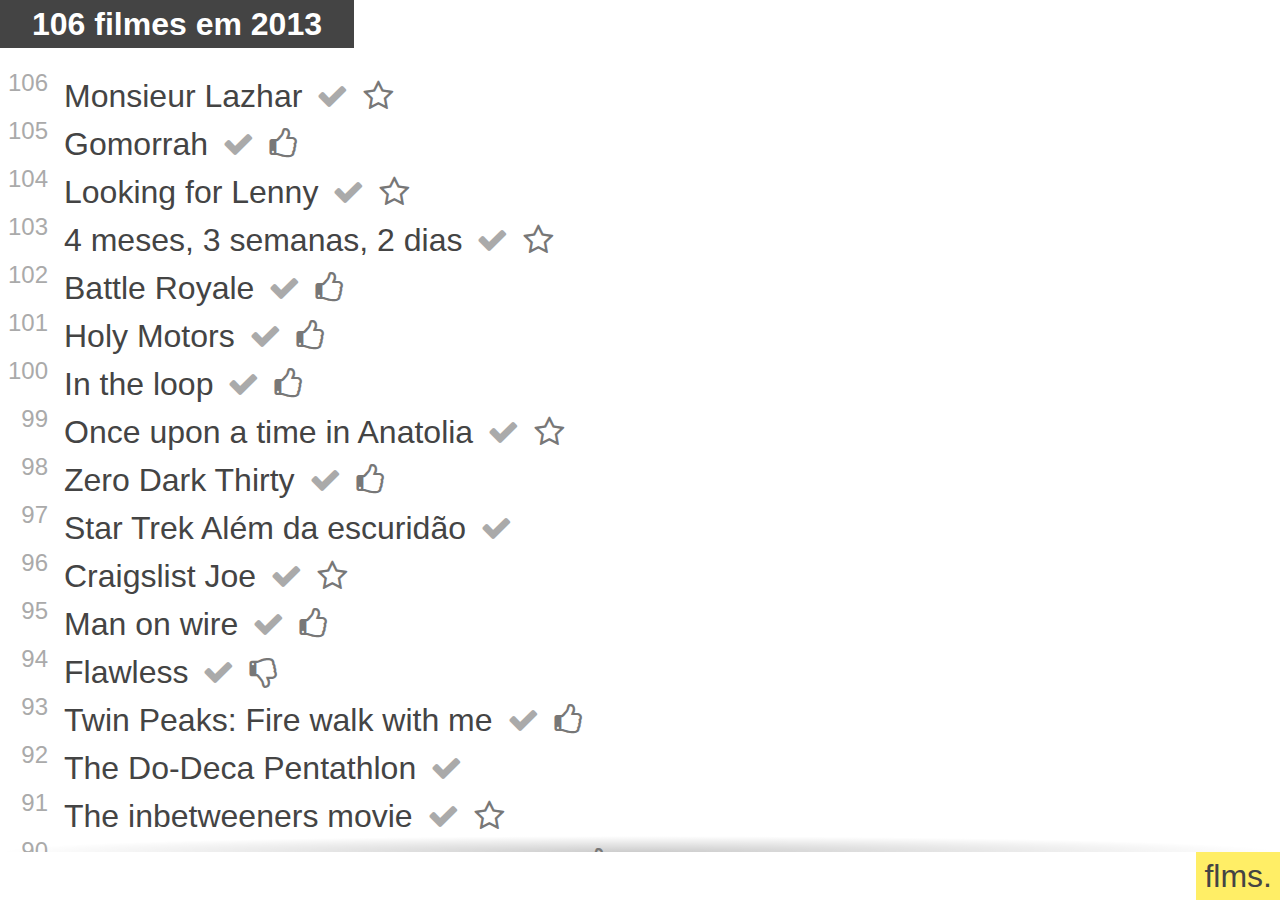
<file: index.html>
<!doctype html>
<html>
    <head>
        <meta charset="utf-8">
        <meta http-equiv="X-UA-Compatible" content="IE=edge,chrome=1">
        <title>fala galera estou vendo filmes</title>
        <meta name="description" content="uma lista simples de filmes vistos ultimamente">
        <meta name="viewport" content="width=device-width">

        <link rel="stylesheet" href="css/main.css">

        <!-- prefix free for the scrolling shadows -->
        <script src="js/prefixfree.min.js"></script>
    </head>
    <body>
    	<header class="site-header">
    		<h1 class="site-title"><span class="js-movies-count  movies-count"></span> filmes em 2013</h1>
    	</header>

        <section class="movies">
            <ol class="js-movies-list  movies__list">

            </ol>
        </section>

        <footer class="site-footer">
        	<a href="https://github.com/seufelipe/flms" title="The simplest way to track the movies you watch">flms.</a>
        </footer>

        <script src="//ajax.googleapis.com/ajax/libs/jquery/1.9.0/jquery.min.js"></script>
        <script>window.jQuery || document.write('<script src="js/vendor/jquery-1.9.0.min.js"><\/script>')</script>
        <script src="js/main.js"></script>
        <script src="config.js"></script>
    </body>
</html>
</file>
<file: css/main.css>
html {
    font-size: 100%;
    -webkit-text-size-adjust: 100%;
    -ms-text-size-adjust: 100%;
}

body {
	color: #444;
	font: 100%/1.5 'HelveticaNeue-Light', 'Helvetica Neue Light', 'Helvetica Neue', Helvetica, Arial, 'Lucida Grande', sans-serif;
	position: relative;
}

* {
	-webkit-box-sizing: border-box;
	-moz-box-sizing: border-box;
	box-sizing: border-box;
}

::-moz-selection{
	background: #fe6;
	color: #000;
	text-shadow: none;
}

::selection {
	background: #fe6;
	color: #000;
	text-shadow: none;
}

@font-face {
	font-family: 'flms';
	src: url("../fonts/flms.eot");
	src: url("../fonts/flms.eot?#iefix") format('embedded-opentype'), url("../fonts/flms.woff") format('woff'), url("../fonts/flms.ttf") format('truetype'), url("../fonts/flms.svg#flms") format('svg');
	font-weight: normal;
	font-style: normal;
}

[data-icon]:before {
	font-family: 'flms';
	font-size: 100%;
	content: attr(data-icon);
	speak: none;
}


/* Adam Whitcroft Tooltips
 * https://github.com/AdamWhitcroft/CSS.Tooltips
 */

[data-tip] {
	cursor: help;
	position: relative;
}

[data-tip]:before {
	border: 6px solid #444;
	border-top-color: #444;
	border-right-color: transparent;
	border-bottom-color: transparent;
	border-left-color: transparent;
	content: '';
	display: none;
	font-size: 0;
	height: 0;
	line-height: 0;
	position: absolute;
	top: -2px;
	left: 10px;
	width: 0;
	z-index: 8;
}

[data-tip]:after {
	background: #444;
	content: attr(data-tip);
	color: #fff;
	display: none;
	font-size: 1rem;
	height: 1.5rem;
	line-height: 1.5;
	padding: 0 .5em;
	position:absolute;
	top: -26px;
	left: 0;
	white-space: nowrap;
	word-wrap: normal;
	z-index: 9;
}

[data-tip]:hover:before,
[data-tip]:hover:after {
	display:block;
}

.assistive-text {
	position: absolute !important;
	height: 1px; width: 1px;
	overflow: hidden;
	clip: rect(1px 1px 1px 1px);
	clip: rect(1px, 1px, 1px, 1px);
}

/* Links */

a,
a:visited {
    color: #444;
    text-decoration: none;
}

a:hover,
a:focus,
a:active {
    border: 0;
    color: #111;
    -webkit-transition: color .1s ease-out;
    -moz-transition: color .1s ease-out;
    -o-transition: color .1s ease-out;
    transition: color .1s ease-out;
}

a:focus {
	outline: thin dotted;
}

a:hover,
a:active {
	outline: 0;
}

.site-header {
	background: #444;
	position: relative;
	text-align: center;
	z-index: 2;
	width: 100%;
}

.site-title {
	background: #444;
	color: #fff;
	display: inline-block;
	font-size: 2rem; /* 18px */
	line-height: 1.5;
	margin: 0;
	padding: 0 1em;
}

.site-footer {
	background: #fe6;
	font-size: 2rem;
	position: relative;
	text-align: center;
	z-index: 2;
	width: 100%;
}

.site-footer a {
	background: #fe6;
	color: #444;
	display: inline-block;
	padding: 0 .5rem;
}

.site-footer a:hover {
	padding: 0 1rem;
	-webkit-transition: padding .1s ease-in-out;
    -moz-transition: padding .1s ease-in-out;
    -o-transition: padding .1s ease-in-out;
    transition: padding .1s ease-in-out;
}

.movies {
	font-size: 2rem;
}

.movies__list {
	margin: 0;
	padding: 1.5rem 0;
}

.movies__list > li {
	list-style: none;
	position: relative;
	text-overflow: ellipsis;
    white-space: nowrap;
}

.movie__title {
	position: relative;
}

.movie__title:active {
	top: 1px;
}

.movie__number {
	color: #aaa;
	display: inline-block;
	font-size: 1.5rem;
	line-height: 0;
	margin-right: 1rem;
	position: relative;
	top: -1rem;
	text-align: right;
	vertical-align: baseline;
	width: 2em;
}

.icon {
	color: #777;
	display: inline-block;
	font-style: normal;
	margin-left: .5em;
}

.icon--status {
	color: #aaa;
}

.movie:hover .movie__title {
	background: #fe6;
	-webkit-transition: background .3s ease-in-out;
    -moz-transition: background .3s ease-in-out;
    -o-transition: background .3s ease-in-out;
    transition: background .3s ease-in-out;
}

@media only screen and (min-width: 920px) {

	.site-header {
		background: #fff;
		position: fixed;
		top: 0;
		left: 0;
		text-align: left;
	}

	.site-footer {
		background: #fff;
		position: fixed;
		bottom: 0;
		right: 0;
		text-align: right;
	}

	.movies {
		background: linear-gradient(white 30%, rgba(255,255,255,0)),
					linear-gradient(rgba(255,255,255,0), white 70%) 0 100%,
					radial-gradient(50% 0, farthest-side, rgba(0,0,0,.2), rgba(0,0,0,0)),
					radial-gradient(50% 100%, farthest-side, rgba(0,0,0,.2), rgba(0,0,0,0)) 0 100%;
		background: linear-gradient(white 30%, rgba(255,255,255,0)),
					linear-gradient(rgba(255,255,255,0), white 70%) 0 100%,
					radial-gradient(farthest-side at 50% 0, rgba(0,0,0,.2), rgba(0,0,0,0)),
					radial-gradient(farthest-side at 50% 100%, rgba(0,0,0,.2), rgba(0,0,0,0)) 0 100%;
		background-repeat: no-repeat;
		background-color: white;
		background-size: 100% 48px, 100% 48px, 100% 16px, 100% 16px;
		background-attachment: local, local, scroll, scroll;

		overflow: auto;
		position: fixed;
		top: 3rem;
		bottom: 3rem;
		left: 0;
		right: 0;
	}

}
</file>
